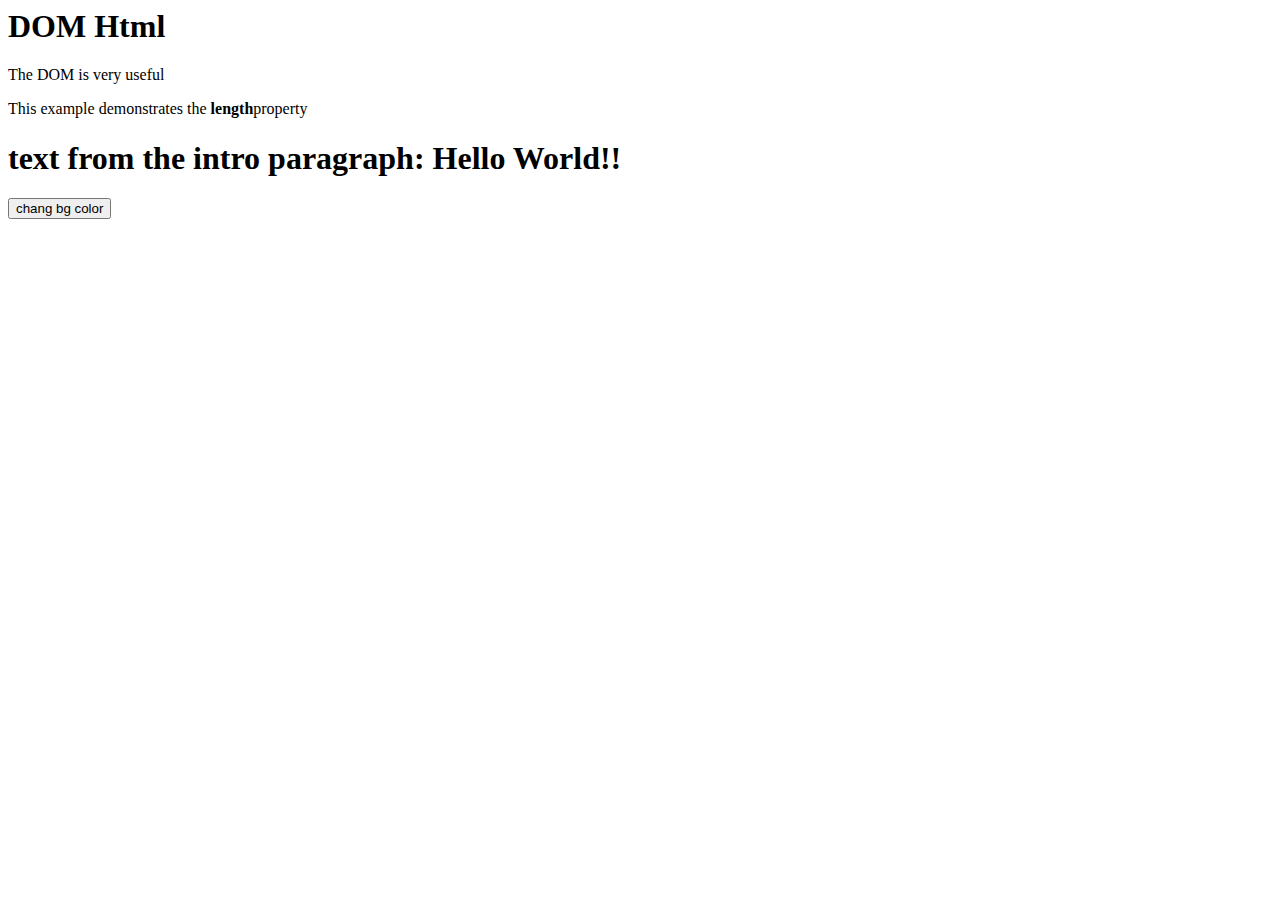
<file: Intern/As.html>
<html>
<body>
<h1 id="intro">Hello World!!</h1>
<p>The DOM is very useful</p>
<p>This example demonstrates the <B>length</B>property</p>

<script type="text/javascript">
// txt=document.getElementById("intro").innerHTML;
txt=document.getElementById("intro").firstChild.nodeValue;

document.write("<h1> text from the intro paragraph: " + txt + "</h1>");
document.getElementById("intro").innerHTML="DOM Html";
function ChangColor()
{
    document.body.bgColor='red';
    document.getElementById("intro").style.color="blue";
}
</script>

<input type=button onclick="ChangColor()"; value="chang bg color"/>
</body>
</html>
</file>
